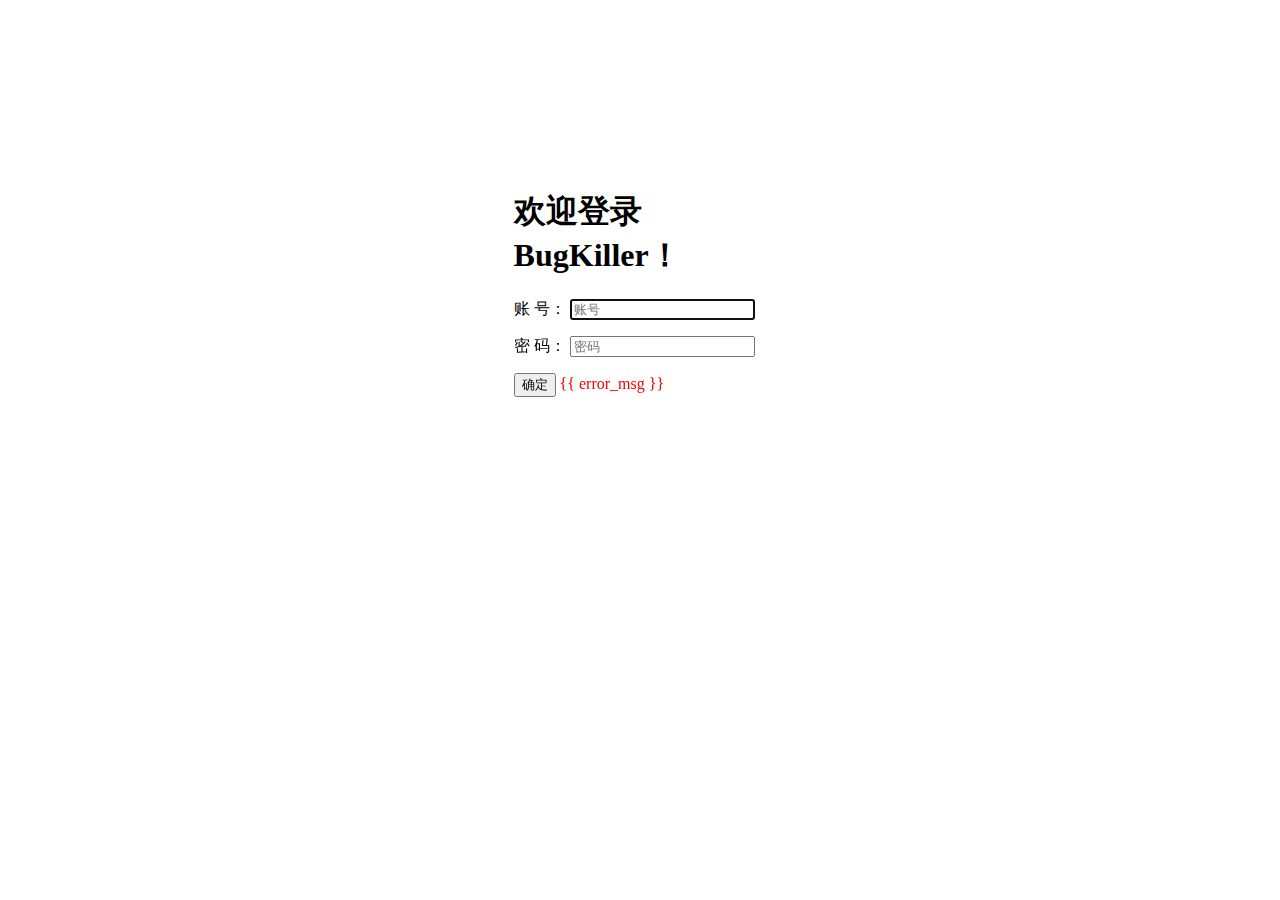
<file: useradmin/templates/useradmin/login.html>
<!DOCTYPE html>
<html lang="en">
<head>
    <meta charset="UTF-8">
    <title>登录</title>
</head>
<body>

    <div style="margin: 15% 40%;">
        <h1>欢迎登录BugKiller！</h1>
       <form action="/useradmin/login" method="post">
            <p>
                <label for="id_username">账 号：</label>
                <input type="text" id="id_username" name="username" placeholder="账号" autofocus required />
            </p>
            <p>
                <label for="id_password">密 码：</label>
                <input type="password" id="id_password" placeholder="密码" name="password" required >
            </p>
            <input type="submit" value="确定">
           <span style="color:red;">{{ error_msg }}</span>
        </form>
    </div>

</body>

</html>
</file>
